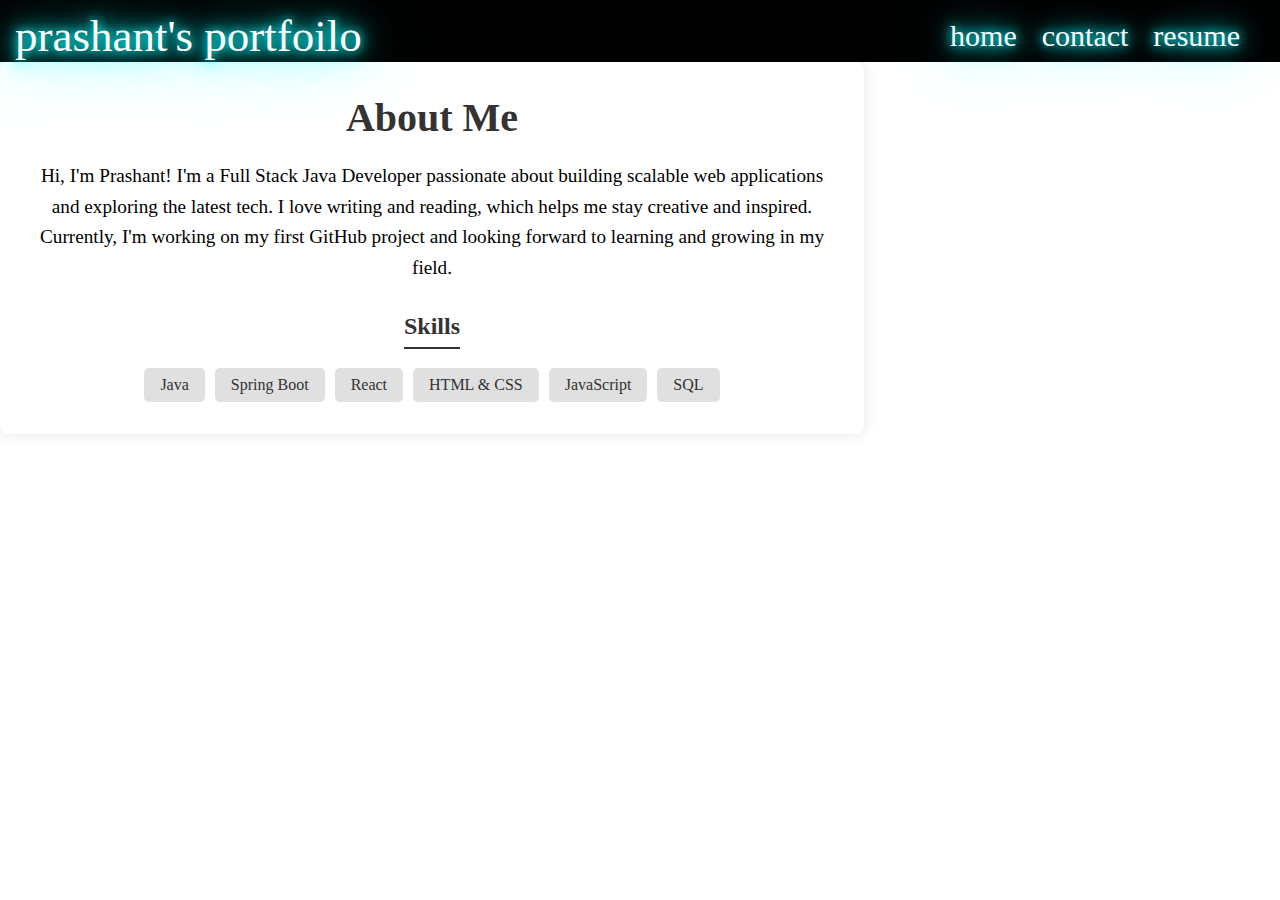
<file: aboutme.html>
<!DOCTYPE html>
<html lang="en">
<head>
    <meta charset="UTF-8">
    <meta name="viewport" content="width=device-width, initial-scale=1.0">
    <title>Document</title>
    <link rel="stylesheet" href="aboutme.css">
</head>
<body>
    <header>
        <div id="nav">
            <nav>
                <div id="navbar">
                    <a href="index.html">  <div id="logo">
                       prashant's portfoilo 
                    </div></a> 
                    <div >
                        <ul  id="navli">
                            <a href="index.html">
                                <li>home</li>
                            </a>
                            <a  href="contact.html" target="_blank">
                                <li>contact</li>
                            </a>
                            <a href="resume.html" target="_blank">
                                <li>resume</li>
                            </a>
                        </ul>
                    </div>
                </div>
            </nav>
        </div>
    </header>





    <div class="container">
        <h1>About Me</h1>
        <p class="bio">
            Hi, I'm Prashant! I'm a Full Stack Java Developer passionate about building scalable web applications and exploring the latest tech. I love writing and reading, which helps me stay creative and inspired. Currently, I'm working on my first GitHub project and looking forward to learning and growing in my field.
        </p>
    
        <div class="skills">
            <h2>Skills</h2>
            <ul class="skills-list">
                <li>Java</li>
                <li>Spring Boot</li>
                <li>React</li>
                <li>HTML & CSS</li>
                <li>JavaScript</li>
                <li>SQL</li>
            </ul>
        </div>
    </div>
</body>
</html>
</file>
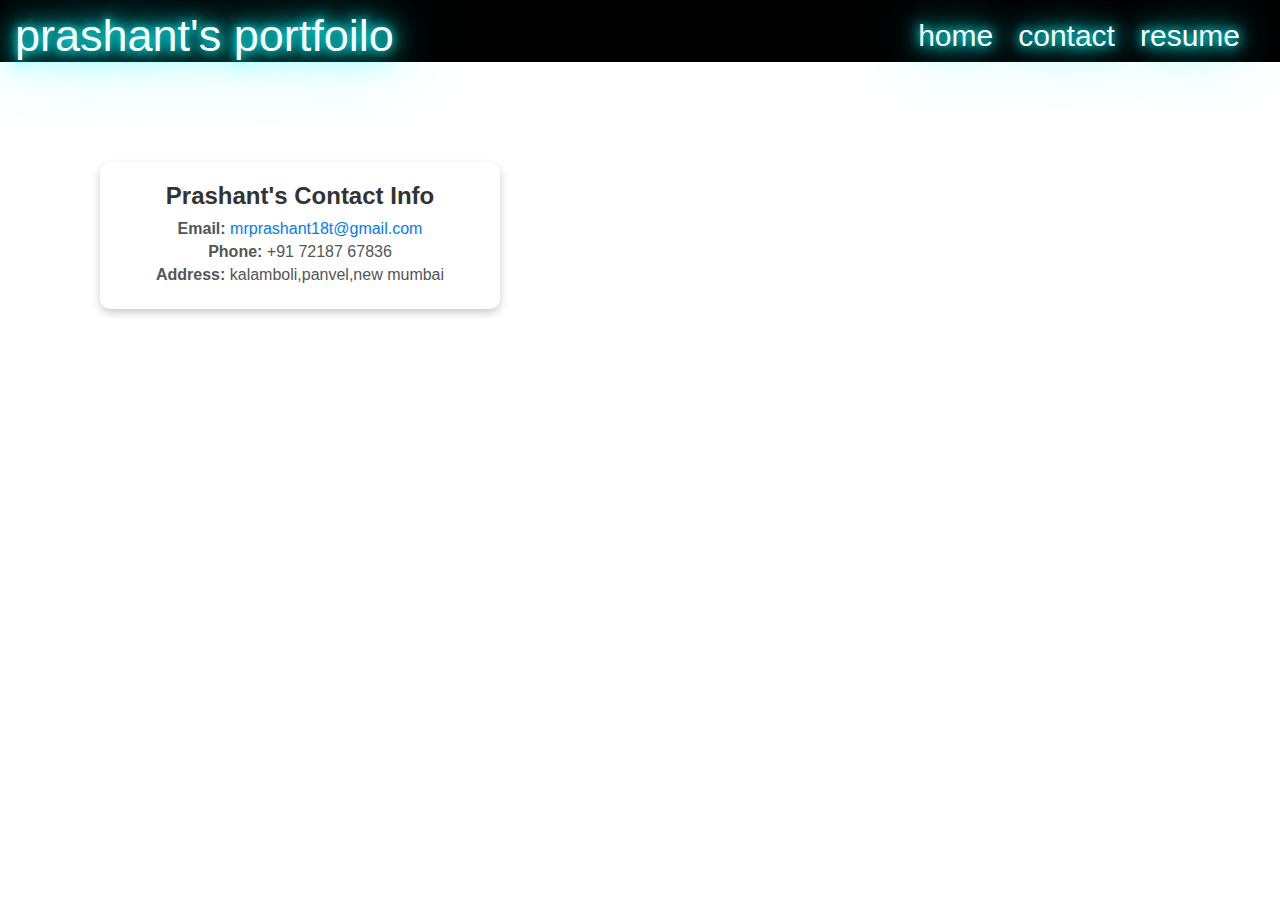
<file: contact.html>
<!DOCTYPE html>
<html lang="en">
<head>
    <meta charset="UTF-8">
    <meta name="viewport" content="width=device-width, initial-scale=1.0">
    <title>Document</title>
    <link rel="stylesheet" href="contact.css">
</head>
<body>
    <header>
        <div id="nav">
            <nav>
                <div id="navbar">
                    <a href="index.html">  <div id="logo">
                       prashant's portfoilo 
                    </div></a> 
                    <div >
                        <ul  id="navli">
                            <a href="index.html">
                                <li>home</li>
                            </a>
                            <a  href="contact.html" target="_blank">
                                <li>contact</li>
                            </a>
                            <a href="resume.html" target="_blank">
                                <li>resume</li>
                            </a>
                        </ul>
                    </div>
                </div>
            </nav>
        </div>
    </header>
    <div   id="infobox" class="contact-card">
        <h2>Prashant's Contact Info</h2>
        <p><strong>Email:</strong> <a href="mrprashant18t@gmail.com">mrprashant18t@gmail.com</a></p>
        <p><strong>Phone:</strong> +91 72187 67836</p>
        <p><strong>Address:</strong> kalamboli,panvel,new mumbai</p>
    </div>
</body>
</html>
</file>
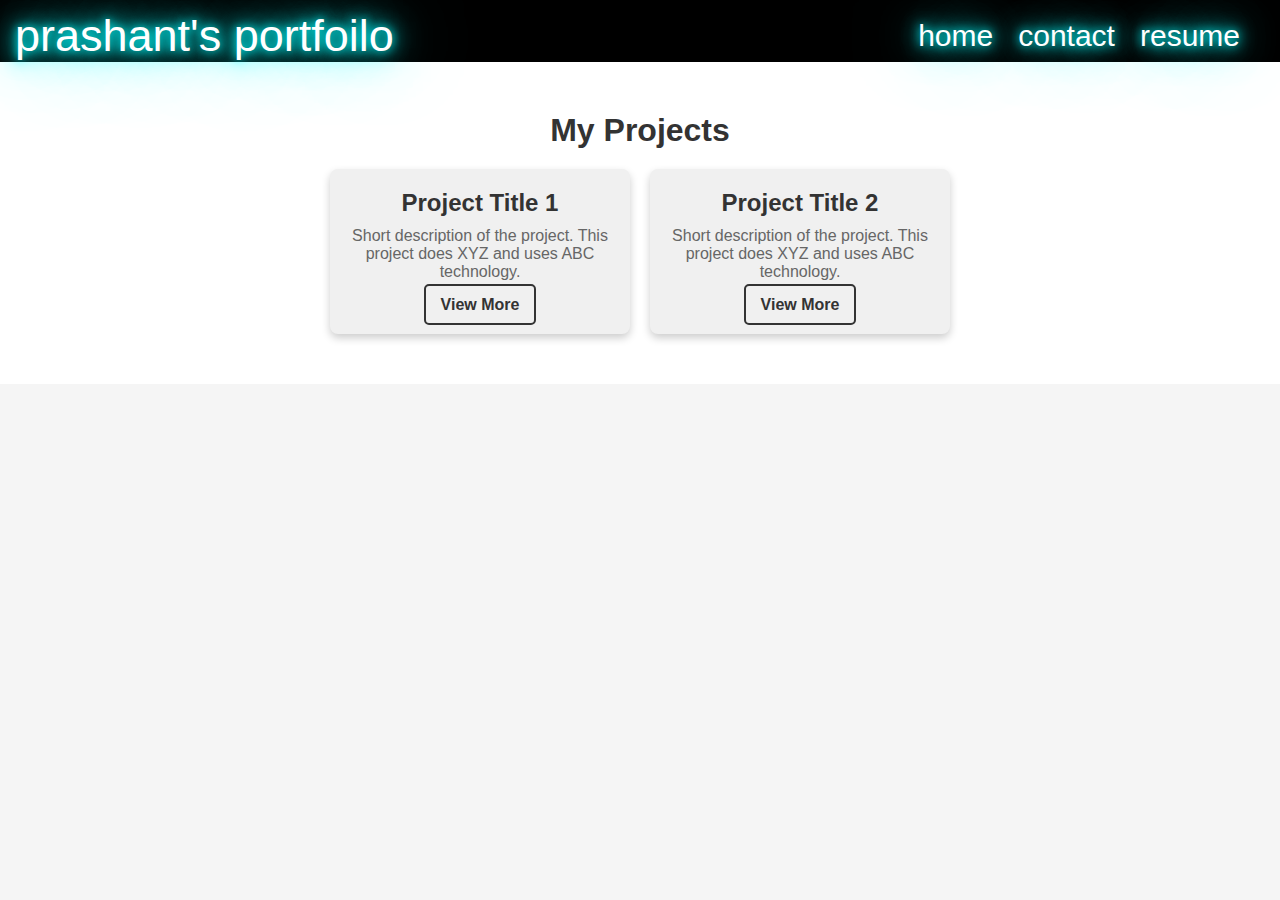
<file: project.html>
<!DOCTYPE html>
<html lang="en">
<head>
    <meta charset="UTF-8">
    <meta name="viewport" content="width=device-width, initial-scale=1.0">
    <title>Portfolio</title>
    <link rel="stylesheet" href="project.css">
</head>
<body>

    <!-- Navigation Bar -->
    <header>
        <div id="nav">
            <nav>
                <div id="navbar">
                    <a href="index.html">  <div id="logo">
                       prashant's portfoilo 
                    </div></a> 
                    <div >
                        <ul  id="navli">
                            <a href="index.html">
                                <li>home</li>
                            </a>
                            <a  href="contact.html" target="_blank">
                                <li>contact</li>
                            </a>
                            <a href="resume.html" target="_blank">
                                <li>resume</li>
                            </a>
                        </ul>
                    </div>
                </div>
            </nav>
        </div>
    </header>
    <main>
    <!-- Projects Section -->
    <section id="projects" class="projects-section">
        <h2>My Projects</h2>
        <div class="projects-container">
            <!-- Project Card 1 -->
            <div class="project-card">
                <h3>Project Title 1</h3>
                <p>Short description of the project. This project does XYZ and uses ABC technology.</p>
                <a href="#" class="project-link">View More</a>
            </div>
            <!-- Project Card 2 -->
            <div class="project-card">
                <h3>Project Title 2</h3>
                <p>Short description of the project. This project does XYZ and uses ABC technology.</p>
                <a href="#" class="project-link">View More</a>
            </div>
            <!-- Add more project cards as needed -->
        </div>
    </section>

</body>
</html>
</file>
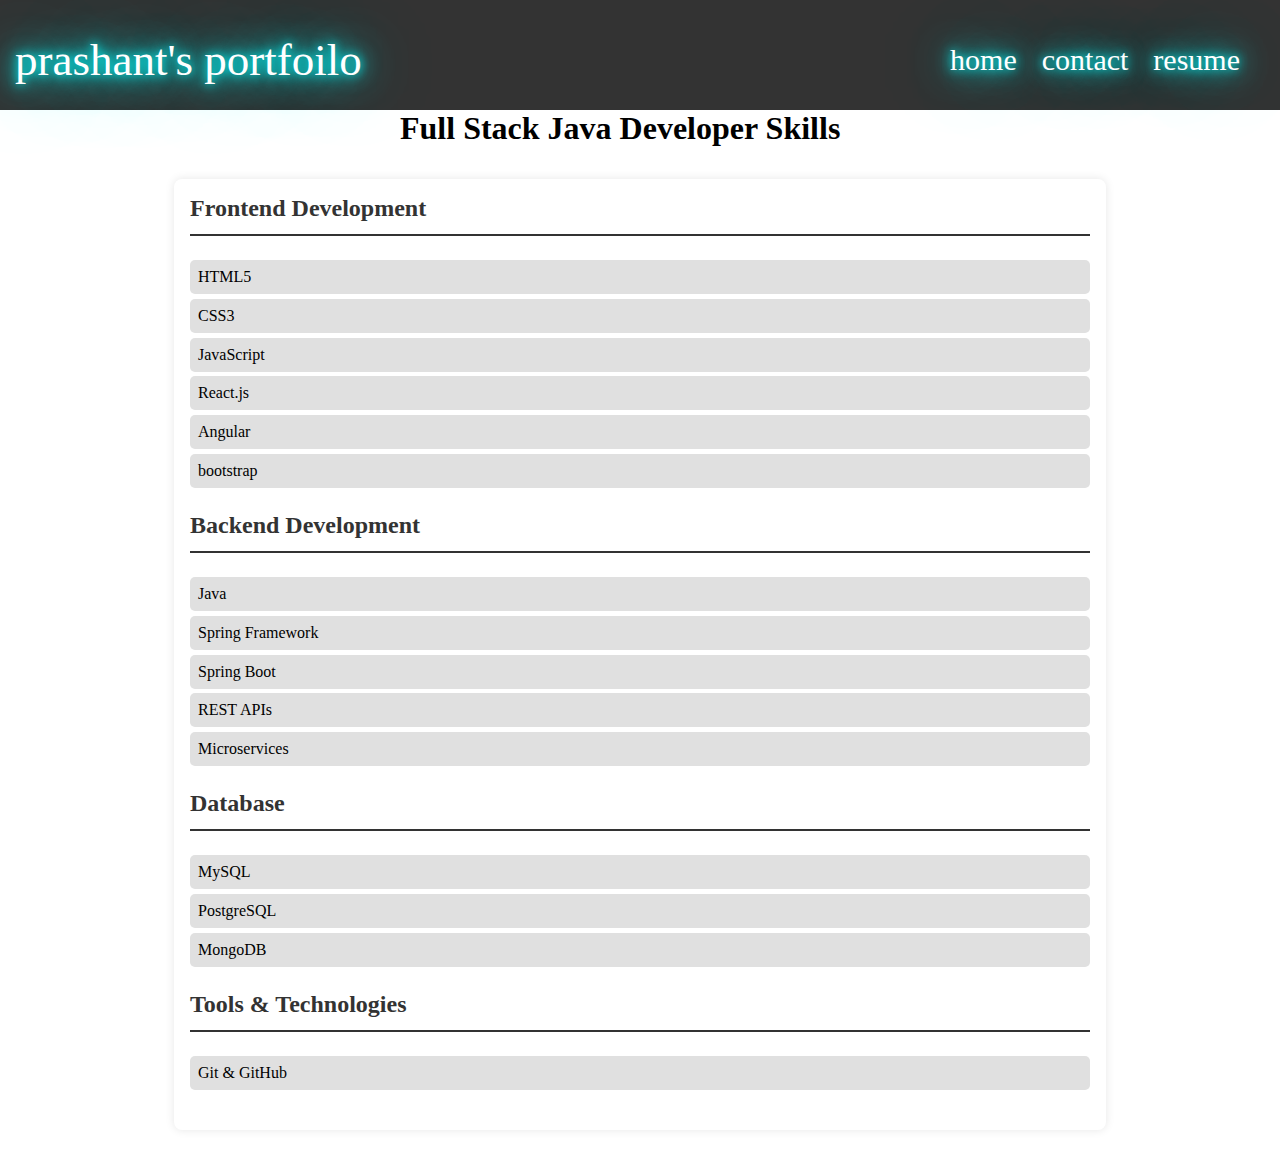
<file: skils.html>
<!DOCTYPE html>
<html lang="en">
<head>
    <meta charset="UTF-8">
    <meta name="viewport" content="width=device-width, initial-scale=1.0">
    <title>Document</title>
    <link rel="stylesheet" href="skill.css">
</head>
<body>
 <header>
            <div id="nav">
                <nav>
                    <div id="navbar">
                        <a href="index.html">  <div id="logo">
                           prashant's portfoilo 
                        </div></a> 
                        <div >
                            <ul  id="navli">
                                <a href="index.html">
                                    <li>home</li>
                                </a>
                                <a  href="contact.html" target="_blank">
                                    <li>contact</li>
                                </a>
                                <a href="resume.html" target="_blank">
                                    <li>resume</li>
                                </a>
                            </ul>
                        </div>
                    </div>
                </nav>
            </div>
        </header>




   
       <div id="titel-h1"> <h1>Full Stack Java Developer Skills</h1></div>
    
    
    <div class="container">
        <section>
            <h2 class="section-title">Frontend Development</h2>
            <div class="skill-category">
                <ul class="skill-list">
                    <li>HTML5</li>
                    <li>CSS3</li>
                    <li>JavaScript</li>
                    <li>React.js</li>
                    <li>Angular</li>
                    <li>bootstrap</li>
                </ul>
            </div>
        </section>
    
        <section>
            <h2 class="section-title">Backend Development</h2>
            <div class="skill-category">
                <ul class="skill-list">
                    <li>Java</li>
                    <li>Spring Framework</li>
                    <li>Spring Boot</li>
                    <li>REST APIs</li>
                    <li>Microservices</li>
                </ul>
            </div>
        </section>
    
        <section>
            <h2 class="section-title">Database</h2>
            <div class="skill-category">
                <ul class="skill-list">
                    <li>MySQL</li>
                    <li>PostgreSQL</li>
                    <li>MongoDB</li>
                </ul>
            </div>
        </section>
    
        <section>
            <h2 class="section-title">Tools & Technologies</h2>
            <div class="skill-category">
                <ul class="skill-list">
                    <li>Git & GitHub</li>
                    <!-- <li>Docker</li>
                    <li>Kubernetes</li>
                    <li>Jenkins</li>
                    <li>CI/CD Pipelines</li>-->
                </ul>
            </div>
        </section>
    
         <!-- <section>
            <h2 class="section-title">Cloud Platforms</h2>
            <div class="skill-category">
                <ul class="skill-list">
                    <li>AWS</li>
                    <li>Azure</li>
                    <li>Google Cloud</li>
                </ul>
            </div>
        </section>
    </div>-->
</body>
</html>
</file>
<file: aboutme.css>
* {
    margin: 0;
    padding: 0;
    font-family: cursive;
}

#navbar {
     background-color: black; 
    padding-left: 15px;
    padding-right: 15px;
    padding-top: 10px;
    display: flex;
    align-items: center;
    justify-content: space-between;

}
#navbar a {
    text-decoration: none;
}

#logo {
    font-size: 45px;
    color: white;
    /* background-image: url(img.jpg/OIP\ \(6\).jpg);
background-size: cover;
background-position: center;
-webkit-background-clip: text;
-webkit-text-fill-color: transparent; */
text-shadow:   0px 0px 10px cyan , 
0px 0px 20px cyan ,
0px 0px 40px cyan ,
0px 0px 80px cyan;

}



#navli {
    display: flex;
    align-items: center;
}

#navli li {
    margin-right: 25px;
    list-style-type: none;
    font-size: 30px;
    color: white;
    text-shadow:   0px 0px 10px cyan , 
    0px 0px 20px cyan ,
  0px 0px 40px cyan ,
  0px 0px 80px cyan;
  /* border: 1.5px #00ffff transparent; */
}
#navli li:hover {
    /* border: 1.5px #00FFFF solid; */
    font-size:40px ;
}


.container {
    max-width: 800px;
    padding: 2em;
    background: #ffffff;
    box-shadow: 0 0 15px rgba(0,0,0,0.1);
    border-radius: 8px;
    text-align: center;
}
h1 {
    color: #333;
    font-size: 2.5em;
    margin-bottom: 0.5em;
}
.bio {
    font-size: 1.2em;
    line-height: 1.6;
    margin-bottom: 1.5em;
}
.skills {
    margin-top: 1em;
}
.skills h2 {
    font-size: 1.5em;
    color: #333;
    border-bottom: 2px solid #333;
    padding-bottom: 0.3em;
    margin-bottom: 0.8em;
    display: inline-block;
}
.skills-list {
    list-style: none;
    padding: 0;
    display: flex;
    justify-content: center;
    flex-wrap: wrap;
    gap: 10px;
}
.skills-list li {
    background-color: #e0e0e0;
    padding: 0.5em 1em;
    border-radius: 5px;
    font-size: 1em;
    color: #333;
}
</file>
<file: contact.css>
* {
    box-sizing: border-box;
    margin: 0;
    padding: 0;
    font-family: Arial, sans-serif;
}

#contactme {
    display: flex;
    justify-content: center;
    align-items: center;
    min-height: 100vh;
    background-color: #f5f5f5;
}


#navbar {
    background-color: black;
    padding-left: 15px;
    padding-right: 15px;
    padding-top: 10px;
    display: flex;
    align-items: center;
    justify-content: space-between;

}
#navbar a {
    text-decoration: none;
}

#logo {
    font-size: 45px;
    color: white;
    /* background-image: url(img.jpg/OIP\ \(6\).jpg);
background-size: cover;
background-position: center;
-webkit-background-clip: text;
-webkit-text-fill-color: transparent; */
text-shadow:   0px 0px 10px cyan , 
0px 0px 20px cyan ,
0px 0px 40px cyan ,
0px 0px 80px cyan;

}



#navli {
    display: flex;
    align-items: center;
}

#navli li {
    margin-right: 25px;
    list-style-type: none;
    font-size: 30px;
    color: white;
    text-shadow:   0px 0px 10px cyan , 
    0px 0px 20px cyan ,
  0px 0px 40px cyan ,
  0px 0px 80px cyan;
  /* border: 1.5px #00ffff transparent; */
}
#navli li:hover {
    /* border: 1.5px #00FFFF solid; */
    font-size:40px ;
}



.contact-form {
    width: 100%;
    max-width: 400px;
    background: #fff;
    padding: 20px;
    box-shadow: 0 0 10px rgba(0, 0, 0, 0.1);
    border-radius: 8px;
}

.contact-form h2 {
    text-align: center;
    margin-bottom: 20px;
    color: #333;
}

.contact-form label {
    font-size: 14px;
    color: #333;
    margin-bottom: 5px;
    display: block;
}

.contact-form input,
.contact-form textarea {
    width: 100%;
    padding: 10px;
    margin-bottom: 15px;
    border: 1px solid #ddd;
    border-radius: 4px;
    resize: none;
}

.contact-form button {
    width: 100%;
    padding: 10px;
    background-color: #4CAF50;
    color: white;
    border: none;
    border-radius: 4px;
    font-size: 16px;
    cursor: pointer;
}

.contact-form button:hover {
    background-color: #45a049;
}


.contact-card {
    background-color: #ffffff;
    padding: 20px;
    border-radius: 10px;
    box-shadow: 0 4px 8px rgba(0, 0, 0, 0.2);
    max-width: 400px;
    width: 100%;
    text-align: center;
}

.contact-card h2 {
    color: #333;
    margin-bottom: 10px;
}

.contact-card p {
    color: #555;
    font-size: 16px;
    margin: 5px 0;
}

.contact-card a {
    color: #007bff;
    text-decoration: none;
}

.contact-card a:hover {
    text-decoration: underline;
}
#infobox{
    display: inline-block;
    margin: 100px 0 0 100px;
}
</file>
<file: skill.css>
* {
    margin: 0;
    padding: 0;
    font-family: cursive;
}
#navbar {
    /* background-color: brown; */
    padding-left: 15px;
    padding-right: 15px;
    padding-top: 10px;
    display: flex;
    align-items: center;
    justify-content: space-between;

}
#navbar a {
    text-decoration: none;
}

#logo {
    font-size: 45px;
    color: white;
    /* background-image: url(img.jpg/OIP\ \(6\).jpg);
background-size: cover;
background-position: center;
-webkit-background-clip: text;
-webkit-text-fill-color: transparent; */
text-shadow:   0px 0px 10px cyan , 
0px 0px 20px cyan ,
0px 0px 40px cyan ,
0px 0px 80px cyan;

}



#navli {
    display: flex;
    align-items: center;
}

#navli li {
    margin-right: 25px;
    list-style-type: none;
    font-size: 30px;
    color: white;
    text-shadow:   0px 0px 10px cyan , 
    0px 0px 20px cyan ,
  0px 0px 40px cyan ,
  0px 0px 80px cyan;
  /* border: 1.5px #00ffff transparent; */
}
#navli li:hover {
    /* border: 1.5px #00FFFF solid; */
    font-size:40px ;
}
header {
    background-color: #333;
    color: #fff;
    padding: 1.5em 0;
    text-align: center;
}
.container {
    max-width: 900px;
    margin: 2em auto;
    padding: 1em;
    background: #fff;
    border-radius: 8px;
    box-shadow: 0 0 10px rgba(0,0,0,0.1);
}
h2 {
    color: #333;
    margin-top: 0;
}
.section-title {
    border-bottom: 2px solid #333;
    padding-bottom: 0.5em;
    margin-bottom: 1em;
    font-size: 1.5em;
}
.skill-category {
    margin-bottom: 1.5em;
}
.skill-list {
    list-style-type: none;
    padding: 0;
}
.skill-list li {
    padding: 0.5em;
    background: #e0e0e0;
    margin: 0.3em 0;
    border-radius: 5px;
}
#titel-h1 {
    display: inline-block;
    margin: 0 0 0 400px;
}
</file>
<file: project.css>
/* Basic Reset */
* {
    margin: 0;
    padding: 0;
    box-sizing: border-box;
}

/* Body Styling */
body {
    font-family: Arial, sans-serif;
    background-color: #f5f5f5;
    color: #333;
}
#navbar {
    background-color: black;
    padding-left: 15px;
    padding-right: 15px;
    padding-top: 10px;
    display: flex;
    align-items: center;
    justify-content: space-between;

}
#navbar a {
    text-decoration: none;
}

#logo {
    font-size: 45px;
    color: white;
    /* background-image: url(img.jpg/OIP\ \(6\).jpg);
background-size: cover;
background-position: center;
-webkit-background-clip: text;
-webkit-text-fill-color: transparent; */
text-shadow:   0px 0px 10px cyan , 
0px 0px 20px cyan ,
0px 0px 40px cyan ,
0px 0px 80px cyan;

}



#navli {
    display: flex;
    align-items: center;
}

#navli li {
    margin-right: 25px;
    list-style-type: none;
    font-size: 30px;
    color: white;
    text-shadow:   0px 0px 10px cyan , 
    0px 0px 20px cyan ,
  0px 0px 40px cyan ,
  0px 0px 80px cyan;
  /* border: 1.5px #00ffff transparent; */
}
#navli li:hover {
    /* border: 1.5px #00FFFF solid; */
    font-size:40px ;
}



/* Projects Section */
.projects-section {
    padding: 50px;
    background-color: #ffffff;
}

.projects-section h2 {
    text-align: center;
    font-size: 2em;
    margin-bottom: 20px;
    color: #333;
}

.projects-container {
    display: flex;
    flex-wrap: wrap;
    justify-content: center;
    gap: 20px;
}

/* Project Card Styling */
.project-card {
    background-color: #f0f0f0;
    padding: 20px;
    width: 300px;
    border-radius: 8px;
    box-shadow: 0 4px 8px rgba(0, 0, 0, 0.2);
    text-align: center;
}

.project-card h3 {
    font-size: 1.5em;
    color: #333;
    margin-bottom: 10px;
}

.project-card p {
    font-size: 1em;
    color: #666;
    margin-bottom: 15px;
}

.project-link {
    text-decoration: none;
    color: #333;
    font-weight: bold;
    padding: 10px 15px;
    border: 2px solid #333;
    border-radius: 5px;
    transition: 0.3s;
}

.project-link:hover {
    background-color: #333;
    color: #fff;
}
</file>
